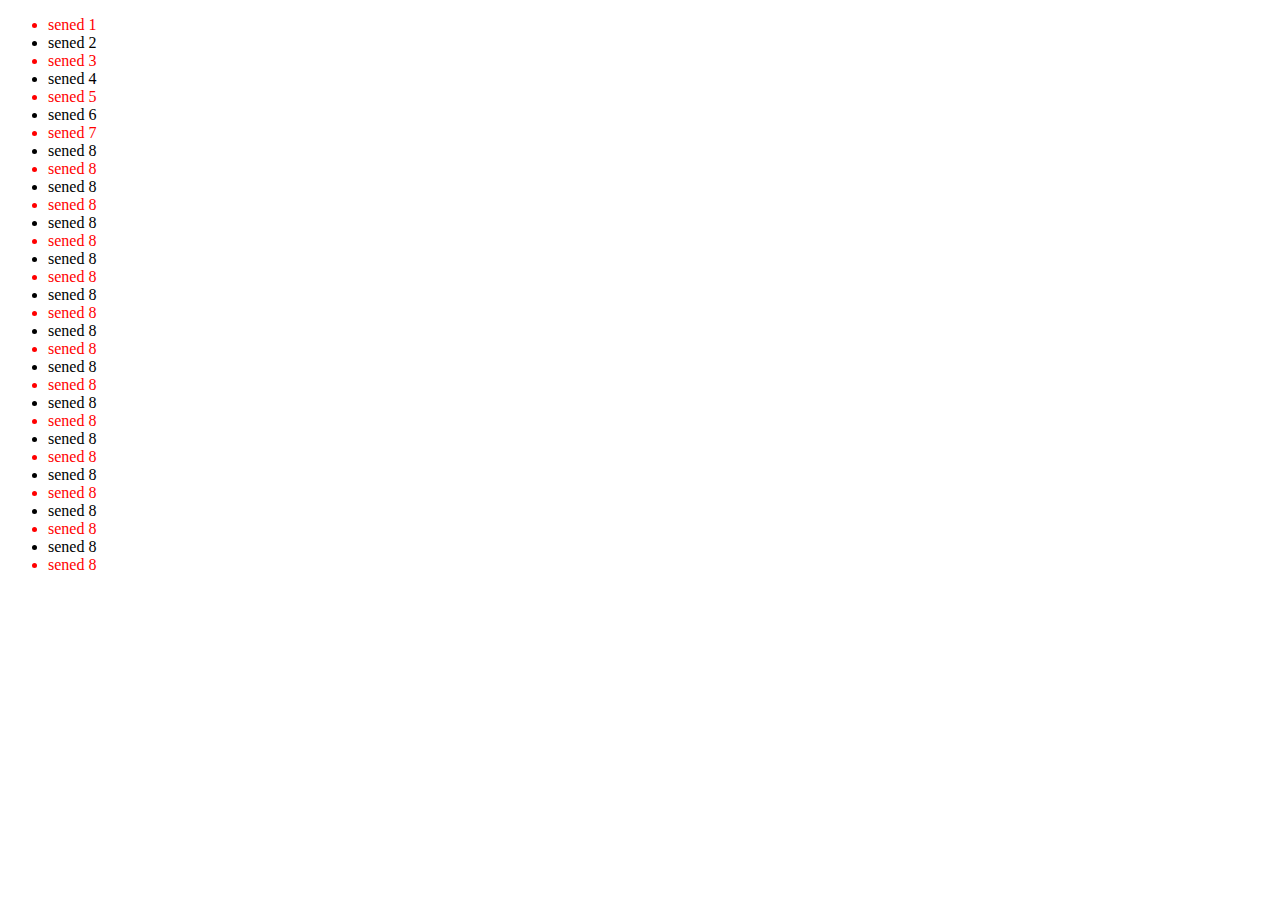
<file: index.html>
<!DOCTYPE html>
<html lang="en">
<head>
    <meta charset="UTF-8">
    <meta name="viewport" content="width=device-width, initial-scale=1.0">
    <title>Test</title>
    <link rel="stylesheet" href="./assets/css/style.css">
</head>
<body>
    <ul class="sened">
        <li>sened 1</li>
        <li>sened 2</li>
        <li>sened 3</li>
        <li>sened 4</li>
        <li>sened 5</li>
        <li>sened 6</li>
        <li>sened 7</li>
        <li>sened 8</li>
        <li>sened 8</li>
        <li>sened 8</li>
        <li>sened 8</li>
        <li>sened 8</li>
        <li>sened 8</li>
        <li>sened 8</li>
        <li>sened 8</li>
        <li>sened 8</li>
        <li>sened 8</li>
        <li>sened 8</li>
        <li>sened 8</li>
        <li>sened 8</li>
        <li>sened 8</li>
        <li>sened 8</li>
        <li>sened 8</li>
        <li>sened 8</li>
        <li>sened 8</li>
        <li>sened 8</li>
        <li>sened 8</li>
        <li>sened 8</li>
        <li>sened 8</li>
        <li>sened 8</li>
        <li>sened 8</li>
    </ul>
   
</body>
</html>
</file>
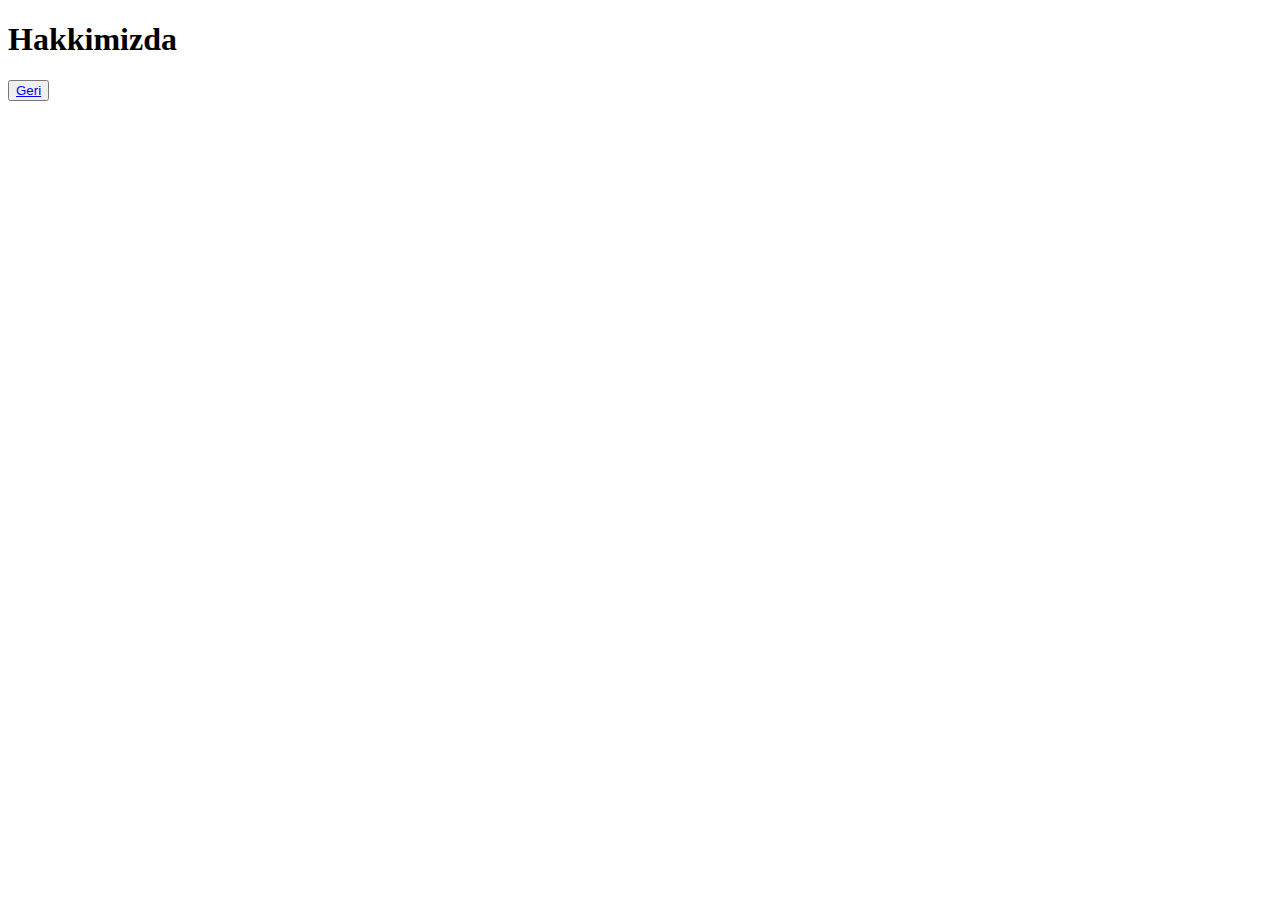
<file: assets/css/about.html>
<!DOCTYPE html>
<html lang="en">
<head>
    <meta charset="UTF-8">
    <meta name="viewport" content="width=device-width, initial-scale=1.0">
    <link rel="stylesheet" href="./style.css">
    <title>Hakkımızda</title>
</head>
<body>
    <h1>Hakkimizda</h1>
    <button id="buton2" >
        <a  href="/index.html">Geri</a>
    </button>

</body>
</html>
</file>
<file: assets/css/style.css>
.sened li:nth-child(2n+1){
    color: red;
}
</file>
